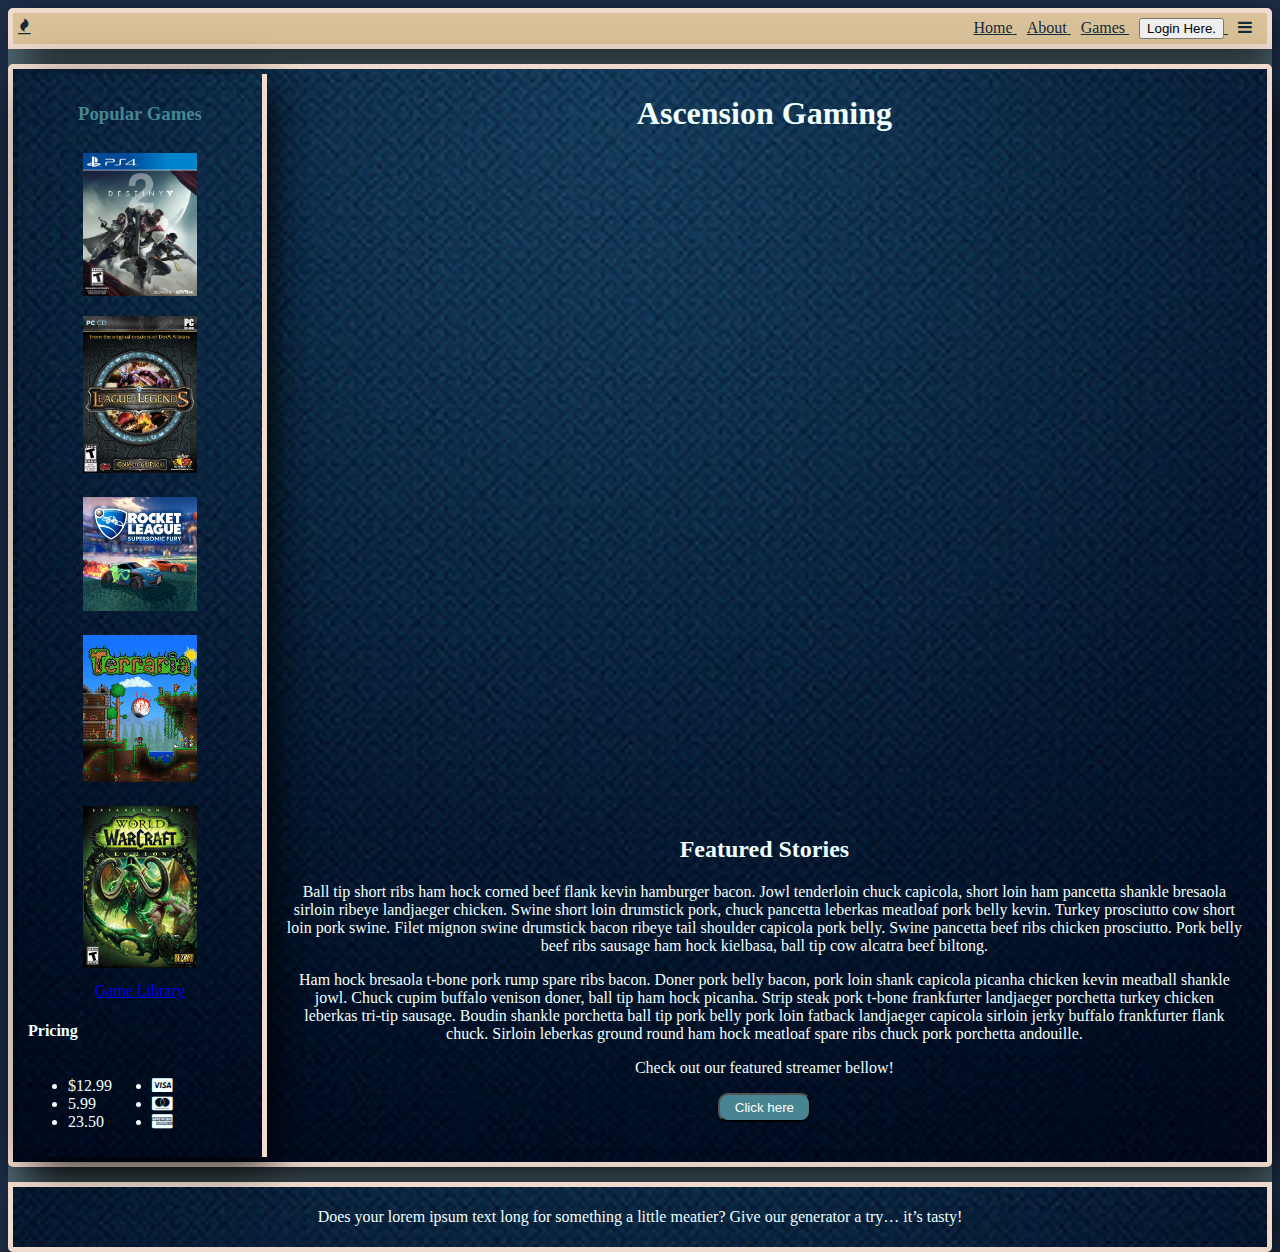
<file: AscensionGaming/html/index.html>
<!DOCTYPE html>
<html lang="en">
<head>
    <meta charset="UTF-8">
    <meta name="viewport" content="width=device-width, initial-scale=1.0">
    <title>Ascension Gaming</title>
    <link rel="stylesheet" href="https://cdnjs.cloudflare.com/ajax/libs/font-awesome/4.7.0/css/font-awesome.css">
    <link rel="stylesheet" href="../css/style.css">
</head>
<body>
<div class="backgroundContainer">
    <header>
        <span class="logobox">
            <i class="fa fa-fire"></i>
        </span>
        <nav>
            <a class="myLink" href="index.html">
                <span>Home</span>
            </a>
            <a class="myLink" href="about.html">
                <span>About</span>
            </a>
            <a class="myLink" href="game-list.html">
                <span>Games</span>
            </a>
            <a class="myLink" href="user-signin.html">
                <button id="loginButton" class="login">Login Here.</button>
            </a>
            <a class="myLink" href="index.html">
                <span class="menuDrop"><i class="fa fa-bars" aria-hidden="true"></i></span>
            </a>
        </nav>
    </header>
    <div class="main-container">
        <aside class="leftMenu">
            <div class="popular-games-section">
                <h3>Popular Games</h3>
                <div id="popGame1" class="popGames">
                    <img id="destiny2" src="../images/destiny2.jpg" alt="destiny 2" align="center">
                </div>
                <div id="popGame2" class="popGames">
                    <img src="../images/league-of-legends.jpg">
                </div>
                <div id="popGame3" class="popGames">
                    <img src="../images/rocket-league.png">
                </div>
                <div id="popGame4" class="popGames">
                    <img src="../images/terraria.jpg">
                </div>
                <div id="popGame5" class="popGames">
                    <img src="../images/wow-legion.jpg">
                </div>
            </div>
            <div class="gamePage">
                <a href ="game-list.html">Game Library</a>
            </div>
            <div class="priceHead">
                <h4 class="pricing-head">Pricing</h4>
            </div>
            <div class="pricing">
                <ul>
                    <li>$12.99</li>
                    <li>5.99</li>
                    <li>23.50</li>
                </ul>
                <ul>
                    <li><i class="fa fa-cc-visa" aria-hidden="true"></i></li>
                    <li><i class="fa fa-cc-mastercard" aria-hidden="true"></i></li>
                    <li><i class="fa fa-cc-amex" aria-hidden="true"></i></li>
                </ul>
            </div>
        </aside>
        <div class="mainContent">
            <div class="cover">
                <div class="companyTitle">
                    <h1>Ascension Gaming</h1>
                </div>
            </div>
            <div class="content"></div>
            <div class="features">
                <h2 class="stories">Featured Stories</h2>
                <div class="rightStory">
                    <p class="Story">Ball tip short ribs ham hock corned beef flank kevin hamburger bacon. Jowl tenderloin chuck capicola, short loin ham pancetta shankle bresaola sirloin ribeye landjaeger chicken. Swine short loin drumstick pork, chuck pancetta leberkas meatloaf pork belly kevin. Turkey prosciutto cow short loin pork swine. Filet mignon swine drumstick bacon ribeye tail shoulder capicola pork belly. Swine pancetta beef ribs chicken prosciutto. Pork belly beef ribs sausage ham hock kielbasa, ball tip cow alcatra beef biltong.</p>
                </div>
                <div class="leftStory">
                    <p class="leftStory">Ham hock bresaola t-bone pork rump spare ribs bacon. Doner pork belly bacon, pork loin shank capicola picanha chicken kevin meatball shankle jowl. Chuck cupim buffalo venison doner, ball tip ham hock picanha. Strip steak pork t-bone frankfurter landjaeger porchetta turkey chicken leberkas tri-tip sausage. Boudin shankle porchetta ball tip pork belly pork loin fatback landjaeger capicola sirloin jerky buffalo frankfurter flank chuck. Sirloin leberkas ground round ham hock meatloaf spare ribs chuck pork porchetta andouille.</p>
                </div>
                <div class="streamer-link">
                    <p>Check out our featured streamer bellow!</p>
                    <a class="streamer-highlights" href="streamer-highlights.html">
                        <button class="mybutton">Click here</button>
                    </a>
                </div>
            </div>
        </div>
    </div>
    <footer>
        <p class="legal">
            Does your lorem ipsum text long for something a little meatier? Give our generator a try… it’s tasty!
        </p>
    </footer>
</div>

</body>
</html>
</file>
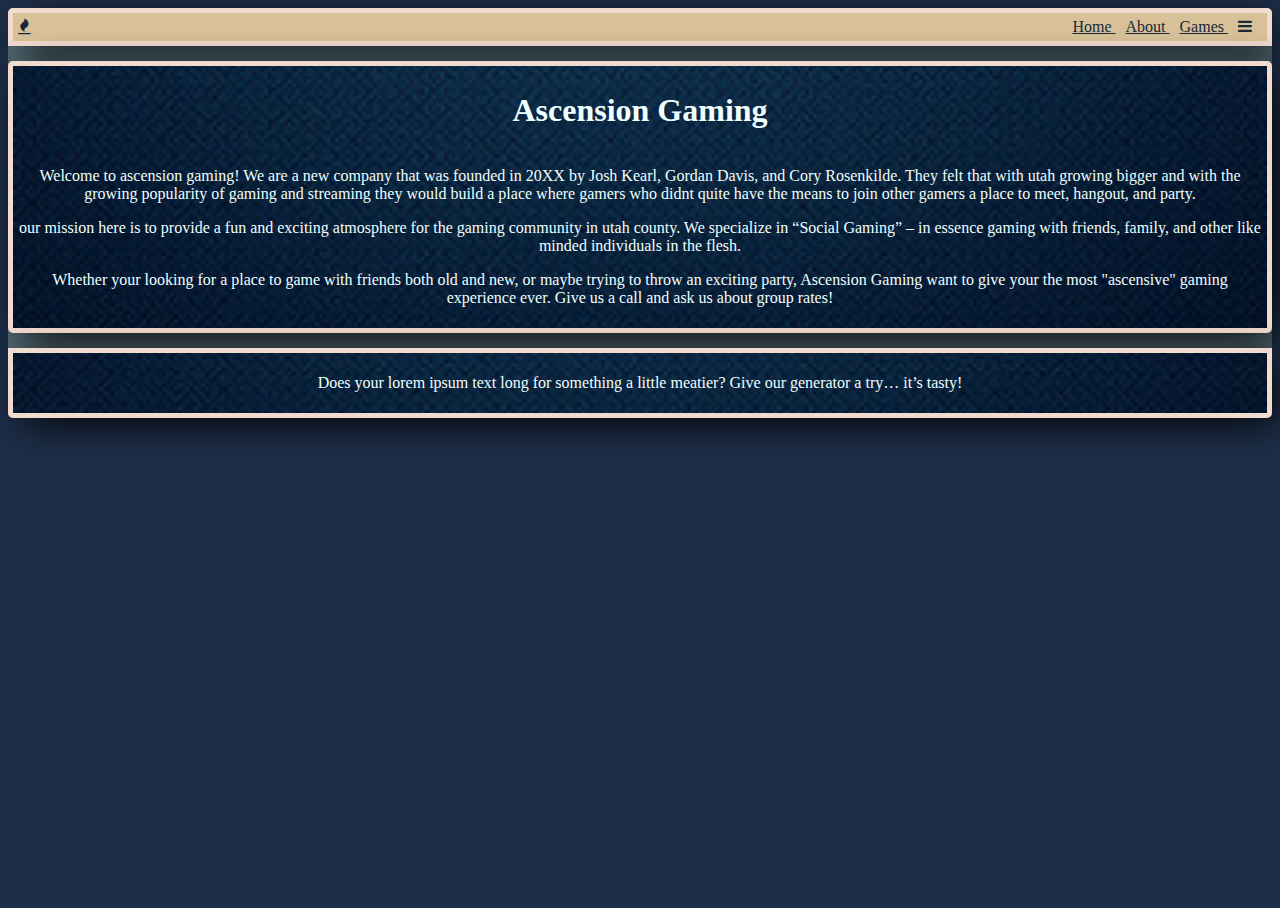
<file: about.html>
<!DOCTYPE html>
<html lang="en">
<head>
    <meta charset="UTF-8">
    <meta name="viewport" content="width=device-width, initial-scale=1.0">
    <title>Ascension Gaming</title>
    <link rel="stylesheet" href="https://cdnjs.cloudflare.com/ajax/libs/font-awesome/4.7.0/css/font-awesome.css">
    <link rel="stylesheet" href="css/style.css">
</head>
<body>
<div class="backgroundContainer">
    <header>
        <span class="logobox">
            <i class="fa fa-fire"></i>
        </span>
        <nav>
            <a class="myLink" href="Ascension.html">
                <span>Home</span>
            </a>
            <a class="myLink" href="about.html">
                <span>About</span>
            </a>
            <a class="myLink" href="game-list.html">
                <span>Games</span>
            </a>
            <a class="myLink" href="about.html">
                <span class="menuDrop"><i class="fa fa-bars" aria-hidden="true"></i></span>
            </a>
        </nav>
    </header>
    <div class="main-container">
        <div class="mainContent">
            <div class="cover">
                <div class="companyTitle">
                    <h1>Ascension Gaming</h1>
                </div>
            </div>
            <div class="content">
                <p class="welcome">Welcome to ascension gaming! We are a new company that was founded in 20XX by Josh Kearl, Gordan Davis, and Cory Rosenkilde. They felt that with utah growing bigger and with the growing popularity of gaming and streaming they would build a place where gamers who didnt quite have the means to join other gamers a place to meet, hangout, and party.</p>
                <p class="promise">our mission here is to provide a fun and exciting atmosphere for the gaming community in utah county. We specialize in “Social Gaming” – in essence gaming with friends, family, and other like minded individuals in the flesh.</p>
                <p class="contact">Whether your looking for a place to game with friends both old and new, or maybe trying to throw an exciting party, Ascension Gaming want to give your the most "ascensive" gaming experience ever.
                Give us a call and ask us about group rates!</p>
            </div>
        </div>
    </div>
    <footer>
        <p class="legal">
            Does your lorem ipsum text long for something a little meatier? Give our generator a try… it’s tasty!
        </p>
    </footer>
</div>
</body>
</html>
</file>
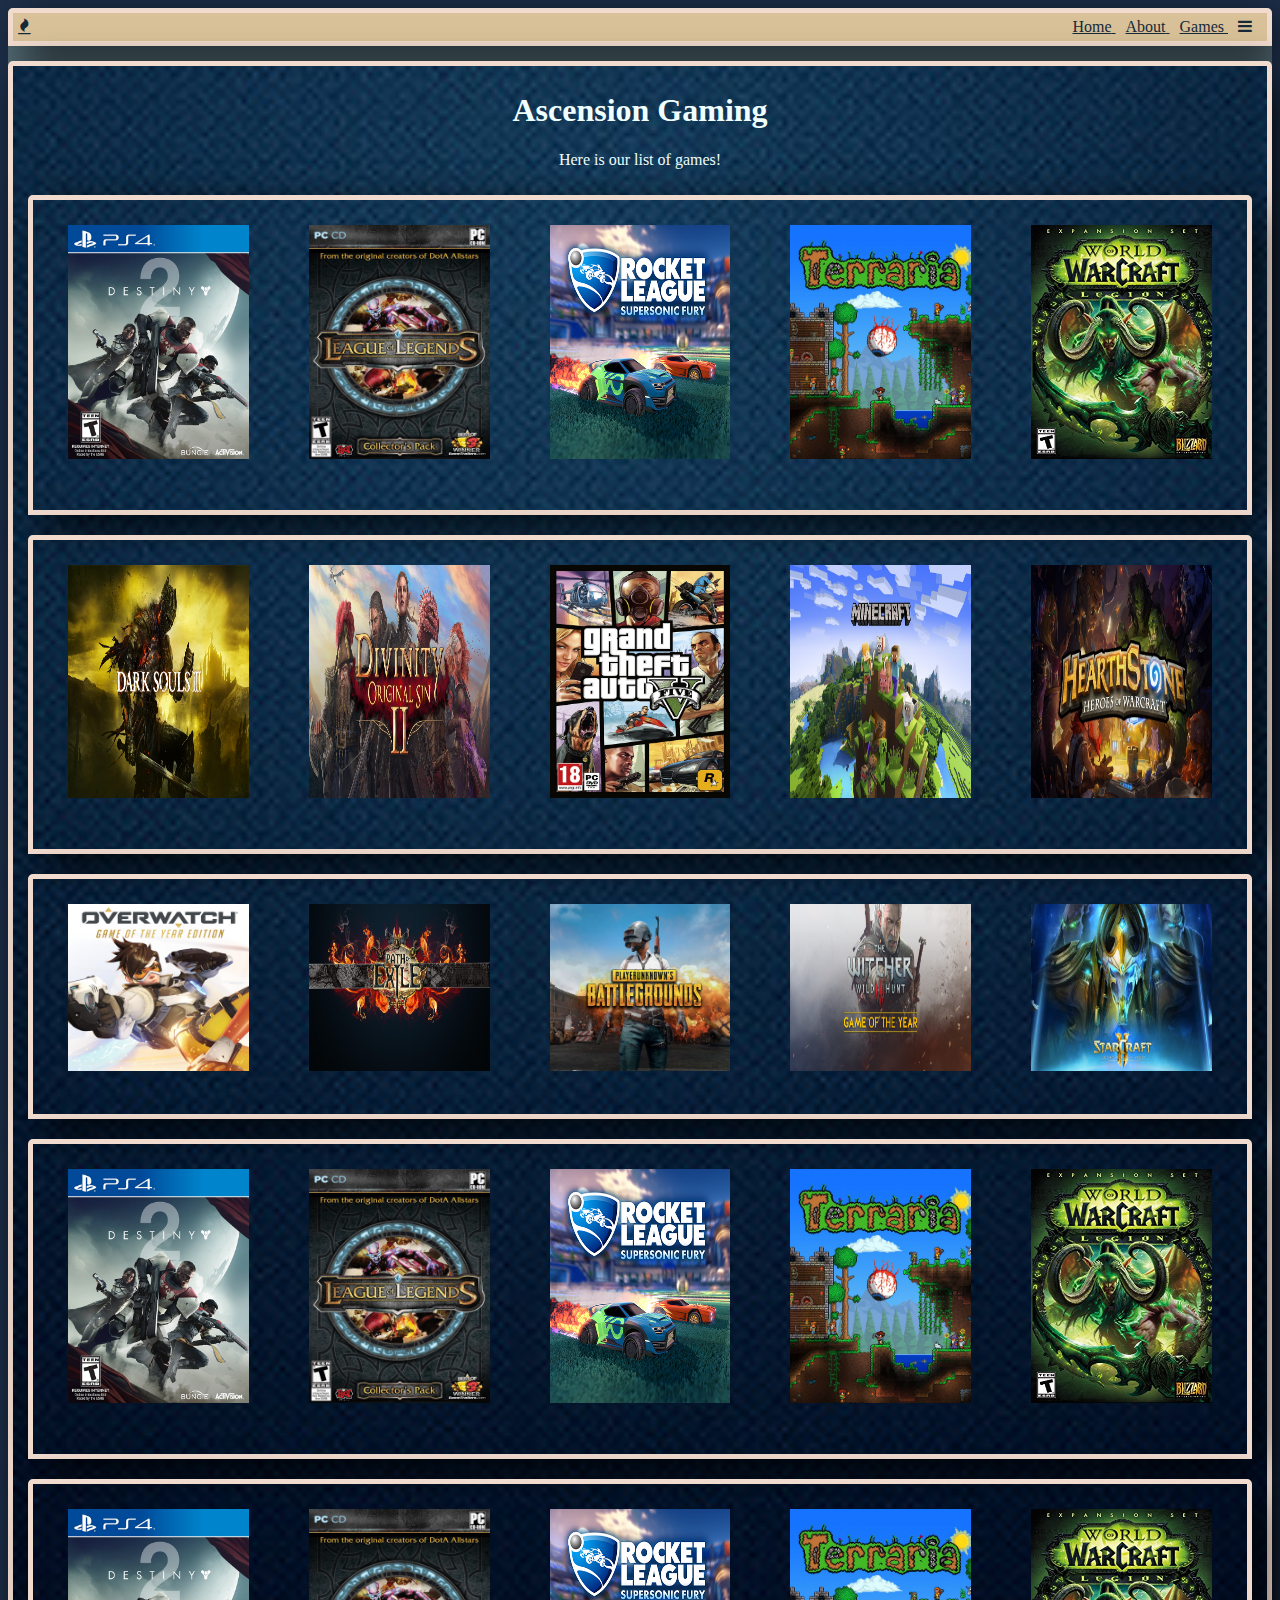
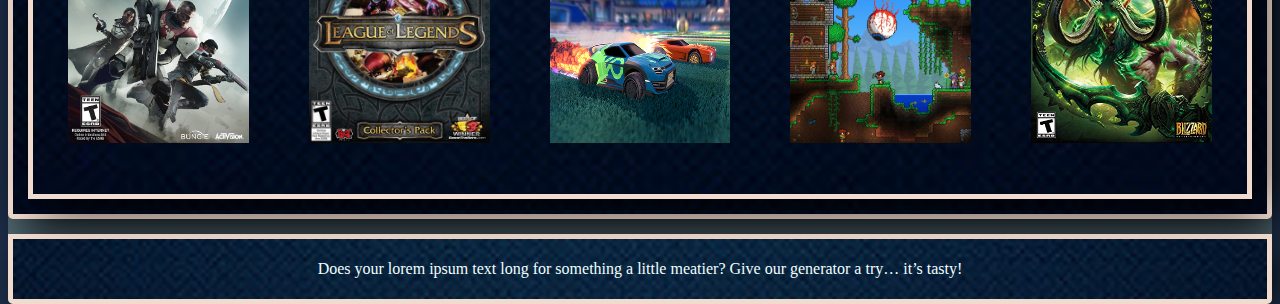
<file: game-list.html>
<!DOCTYPE html>
<html lang="en">
<head>
    <meta charset="UTF-8">
    <title>AG Game library</title>
    <link rel="stylesheet" href="https://cdnjs.cloudflare.com/ajax/libs/font-awesome/4.7.0/css/font-awesome.css">
    <link rel="stylesheet" href="css/game-style.css">
</head>
<body>
<div class="backgroundContainer">
    <header>
        <span class="logobox">
            <i class="fa fa-fire"></i>
        </span>
        <nav>
            <a class="myLink" href="Ascension.html">
                <span>Home</span>
            </a>
            <a class="myLink" href="about.html">
                <span>About</span>
            </a>
            <a class="myLink" href="game-list.html">
                <span>Games</span>
            </a>
            <a class="myLink" href="game-list.html">
                <span class="menuDrop"><i class="fa fa-bars" aria-hidden="true"></i></span>
            </a>
        </nav>
    </header>
    <div class="main-container">
        <div class="mainContent">
            <div class="cover">
                <div class="companyTitle">
                    <h1>Ascension Gaming</h1>
                    <p class="page-description">Here is our list of games!</p>
                </div>
            </div>
            <div id="myModal" class="modal">
                <span class="close">&times;</span>
                <img class="modal-content" id="destiny2Large">
                <div id="caption"></div>
            </div>
            <div class="gameRow">
                <div class="column">
                    <img id="destiny2" src="images/destiny2.jpg">
                </div>
                <div class="column">
                    <img src="images/league-of-legends.jpg">
                </div>
                <div class="column">
                    <img src="images/rocket-league.png">
                </div>
                <div class="column">
                    <img src="images/terraria.jpg">
                </div>
                <div class="column">
                    <img src="images/wow-legion.jpg">
                </div>
            </div>
            <div class="gameRow">
                <div class="column">
                    <img src="images/darksouls3.jpg">
                </div>
                <div class="column">
                    <img src="images/divinity.jpg">
                </div>
                <div class="column">
                    <img src="images/gta5.jpg">
                </div>
                <div class="column">
                    <img src="images/minecraft.jpg">
                </div>
                <div class="column">
                    <img src="images/hearthstone.jpg">
                </div>
            </div>
            <div class="gameRow">
                <div class="column">
                    <img src="images/overwatch.png">
                </div>
                <div class="column">
                    <img src="images/poe.jpg">
                </div>
                <div class="column">
                    <img src="images/pubg.jpeg">
                </div>
                <div class="column">
                    <img src="images/witcher3.jpg">
                </div>
                <div class="column">
                    <img src="images/starcraft2.jpg">
                </div>
            </div>
            <div class="gameRow">
                <div class="column">
                    <img src="images/destiny2.jpg">
                </div>
                <div class="column">
                    <img src="images/league-of-legends.jpg">
                </div>
                <div class="column">
                    <img src="images/rocket-league.png">
                </div>
                <div class="column">
                    <img src="images/terraria.jpg">
                </div>
                <div class="column">
                    <img src="images/wow-legion.jpg">
                </div>
            </div>
            <div class="gameRow">
                <div class="column">
                    <img src="images/destiny2.jpg">
                </div>
                <div class="column">
                    <img src="images/league-of-legends.jpg">
                </div>
                <div class="column">
                    <img src="images/rocket-league.png">
                </div>
                <div class="column">
                    <img src="images/terraria.jpg">
                </div>
                <div class="column">
                    <img src="images/wow-legion.jpg">
                </div>
            </div>
        </div>
    </div>
    <footer>
        <p class="legal">
                Does your lorem ipsum text long for something a little meatier? Give our generator a try… it’s tasty!
        </p>
    </footer>
</div>
<script src="script/dynamic.js"></script>
</body>
</html>
</file>
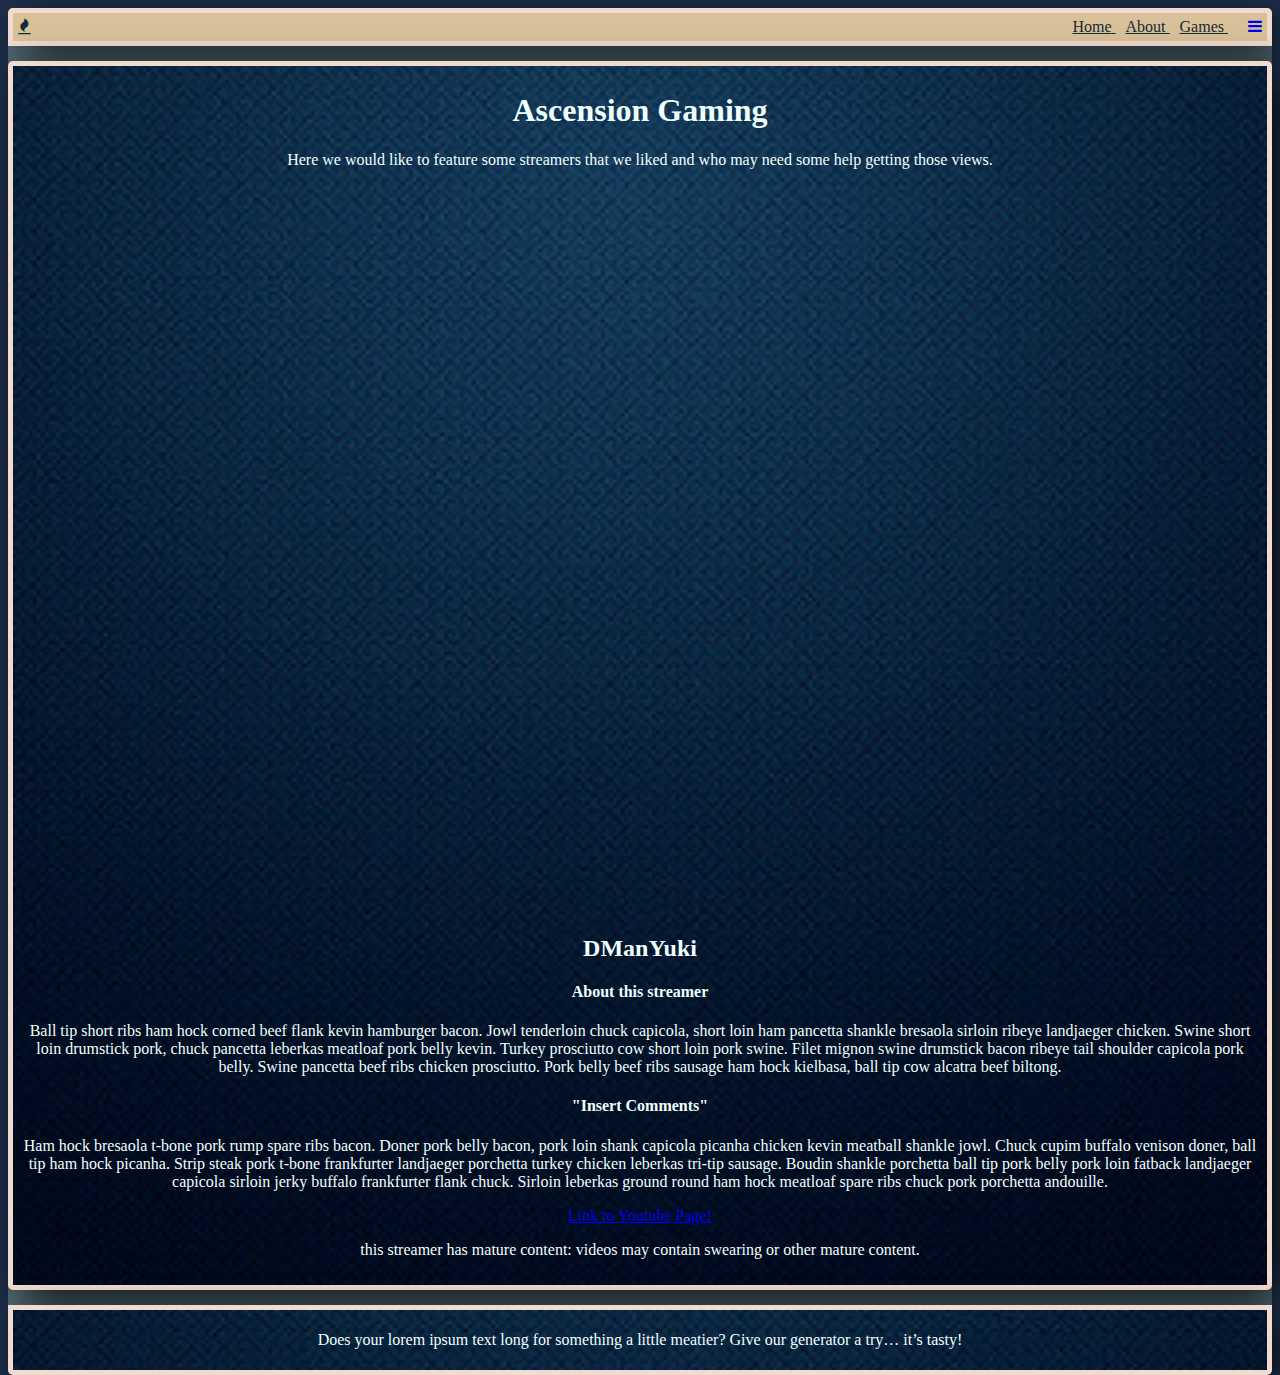
<file: streamer-highlights.html>
<!DOCTYPE html>
<html lang="en">
<head>
    <meta charset="UTF-8">
    <meta name="viewport" content="width=device-width, initial-scale=1.0">
    <title>Ascension Gaming</title>
    <link rel="stylesheet" href="https://cdnjs.cloudflare.com/ajax/libs/font-awesome/4.7.0/css/font-awesome.css">
    <link rel="stylesheet" href="css/streamer-highlights-styles.css">
</head>
<body>
<div class="backgroundContainer">
    <header>
        <span class="logobox">
            <i class="fa fa-fire"></i>
        </span>
        <nav>
            <a class="myLink" href="index.html">
                <span>Home</span>
            </a>
            <a class="myLink" href="about.html">
                <span>About</span>
            </a>
            <a class="myLink" href="game-list.html">
                <span>Games</span>
            </a>
            <a class="myLink" href="index.html">
                <span class="menuDrop">
                    <a href="user-signin.html">
                        <i class="fa fa-bars" aria-hidden="true"></i>
                    </a>
                </span>
            </a>
        </nav>
    </header>
    <div class="main-container">
        <div class="mainContent">
            <div class="cover">
                <div class="companyTitle">
                    <h1>Ascension Gaming</h1>
                    <p class="featured-streamer">Here we would like to feature some streamers that we liked and who may need some help getting those views.</p>
                </div>
            </div>
            <div class="content">
                <div class="videoWrapper">
                    <div class="video-container">
                <iframe width="560" height="315" src="https://www.youtube.com/embed/YAPdCHBjZ20" frameborder="0" allow="autoplay; encrypted-media" allowfullscreen></iframe>
                    </div>
                </div>
            </div>
            <div class="features">
                <h2 class="stream-name">DManYuki</h2>
                <div class="rightStory">
                    <h4 class="about-streamer">About this streamer</h4>
                    <p class="Story">Ball tip short ribs ham hock corned beef flank kevin hamburger bacon. Jowl tenderloin chuck capicola, short loin ham pancetta shankle bresaola sirloin ribeye landjaeger chicken. Swine short loin drumstick pork, chuck pancetta leberkas meatloaf pork belly kevin. Turkey prosciutto cow short loin pork swine. Filet mignon swine drumstick bacon ribeye tail shoulder capicola pork belly. Swine pancetta beef ribs chicken prosciutto. Pork belly beef ribs sausage ham hock kielbasa, ball tip cow alcatra beef biltong.</p>
                </div>
                <div class="leftStory">
                    <h4 class="streamer-comments">"Insert Comments"</h4>
                    <p class="leftStory">Ham hock bresaola t-bone pork rump spare ribs bacon. Doner pork belly bacon, pork loin shank capicola picanha chicken kevin meatball shankle jowl. Chuck cupim buffalo venison doner, ball tip ham hock picanha. Strip steak pork t-bone frankfurter landjaeger porchetta turkey chicken leberkas tri-tip sausage. Boudin shankle porchetta ball tip pork belly pork loin fatback landjaeger capicola sirloin jerky buffalo frankfurter flank chuck. Sirloin leberkas ground round ham hock meatloaf spare ribs chuck pork porchetta andouille.</p>
                </div>
                <div class="streamer-link">
                    <a class="youtubeLink" href="https://www.youtube.com/channel/UC45FOdJisC42rzhDXP7_wpw">Link to Youtube Page!</a>
                </div>
                <div>
                    <p>this streamer has mature content: videos may contain swearing or other mature content.</p>
                </div>
            </div>
        </div>
    </div>
    <footer>
        <p class="legal">
            Does your lorem ipsum text long for something a little meatier? Give our generator a try… it’s tasty!
        </p>
    </footer>
</div>
</body>
</html>
</file>
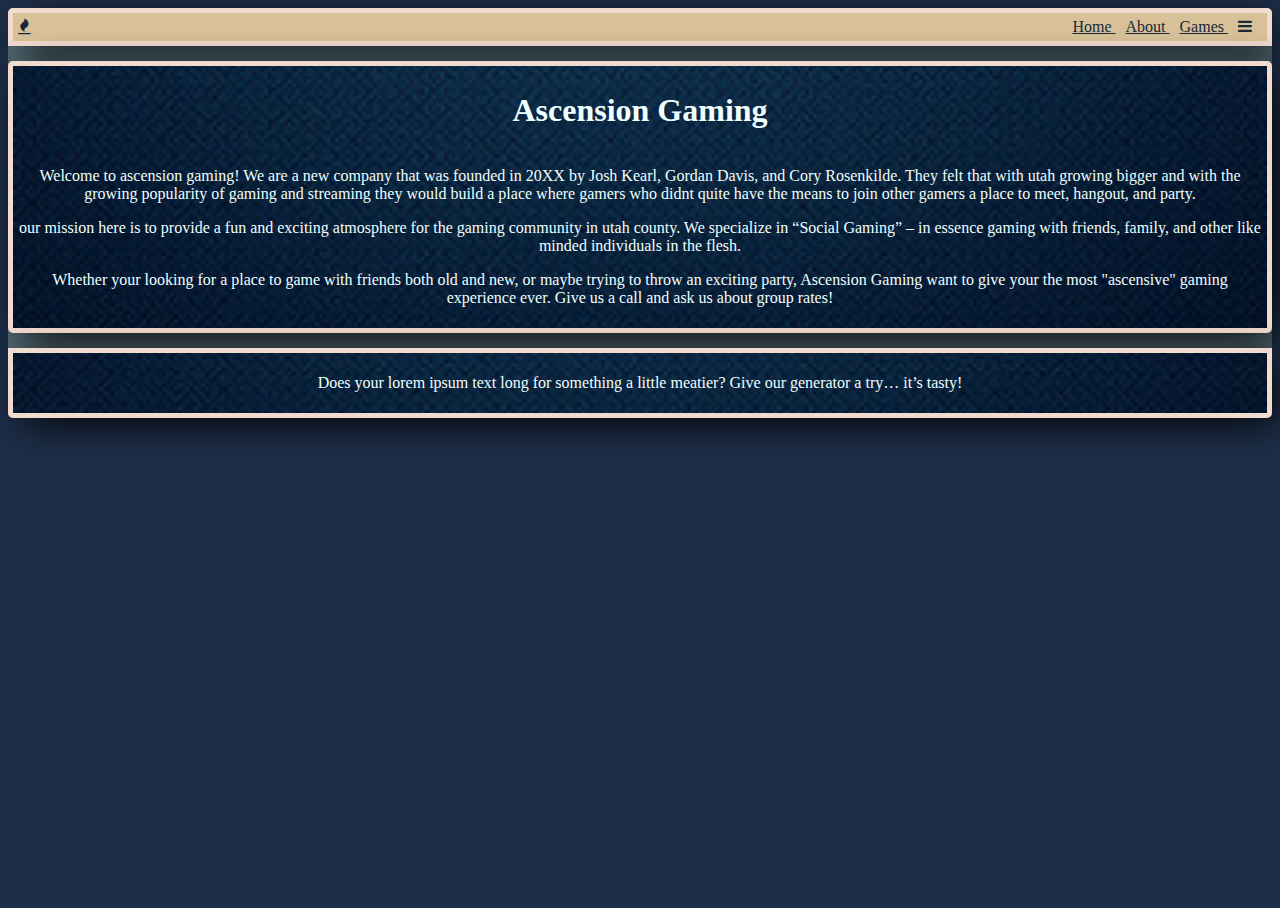
<file: AscensionGaming/html/about.html>
<!DOCTYPE html>
<html lang="en">
<head>
    <meta charset="UTF-8">
    <meta name="viewport" content="width=device-width, initial-scale=1.0">
    <title>Ascension Gaming</title>
    <link rel="stylesheet" href="https://cdnjs.cloudflare.com/ajax/libs/font-awesome/4.7.0/css/font-awesome.css">
    <link rel="stylesheet" href="../css/style.css">
</head>
<body>
<div class="backgroundContainer">
    <header>
        <span class="logobox">
            <i class="fa fa-fire"></i>
        </span>
        <nav>
            <a class="myLink" href="index.html">
                <span>Home</span>
            </a>
            <a class="myLink" href="about.html">
                <span>About</span>
            </a>
            <a class="myLink" href="game-list.html">
                <span>Games</span>
            </a>
            <a class="myLink" href="about.html">
                <span class="menuDrop"><i class="fa fa-bars" aria-hidden="true"></i></span>
            </a>
        </nav>
    </header>
    <div class="main-container">
        <div class="mainContent">
            <div class="cover">
                <div class="companyTitle">
                    <h1>Ascension Gaming</h1>
                </div>
            </div>
            <div class="content">
                <p class="welcome">Welcome to ascension gaming! We are a new company that was founded in 20XX by Josh Kearl, Gordan Davis, and Cory Rosenkilde. They felt that with utah growing bigger and with the growing popularity of gaming and streaming they would build a place where gamers who didnt quite have the means to join other gamers a place to meet, hangout, and party.</p>
                <p class="promise">our mission here is to provide a fun and exciting atmosphere for the gaming community in utah county. We specialize in “Social Gaming” – in essence gaming with friends, family, and other like minded individuals in the flesh.</p>
                <p class="contact">Whether your looking for a place to game with friends both old and new, or maybe trying to throw an exciting party, Ascension Gaming want to give your the most "ascensive" gaming experience ever.
                Give us a call and ask us about group rates!</p>
            </div>
        </div>
    </div>
    <footer>
        <p class="legal">
            Does your lorem ipsum text long for something a little meatier? Give our generator a try… it’s tasty!
        </p>
    </footer>
</div>
</body>
</html>
</file>
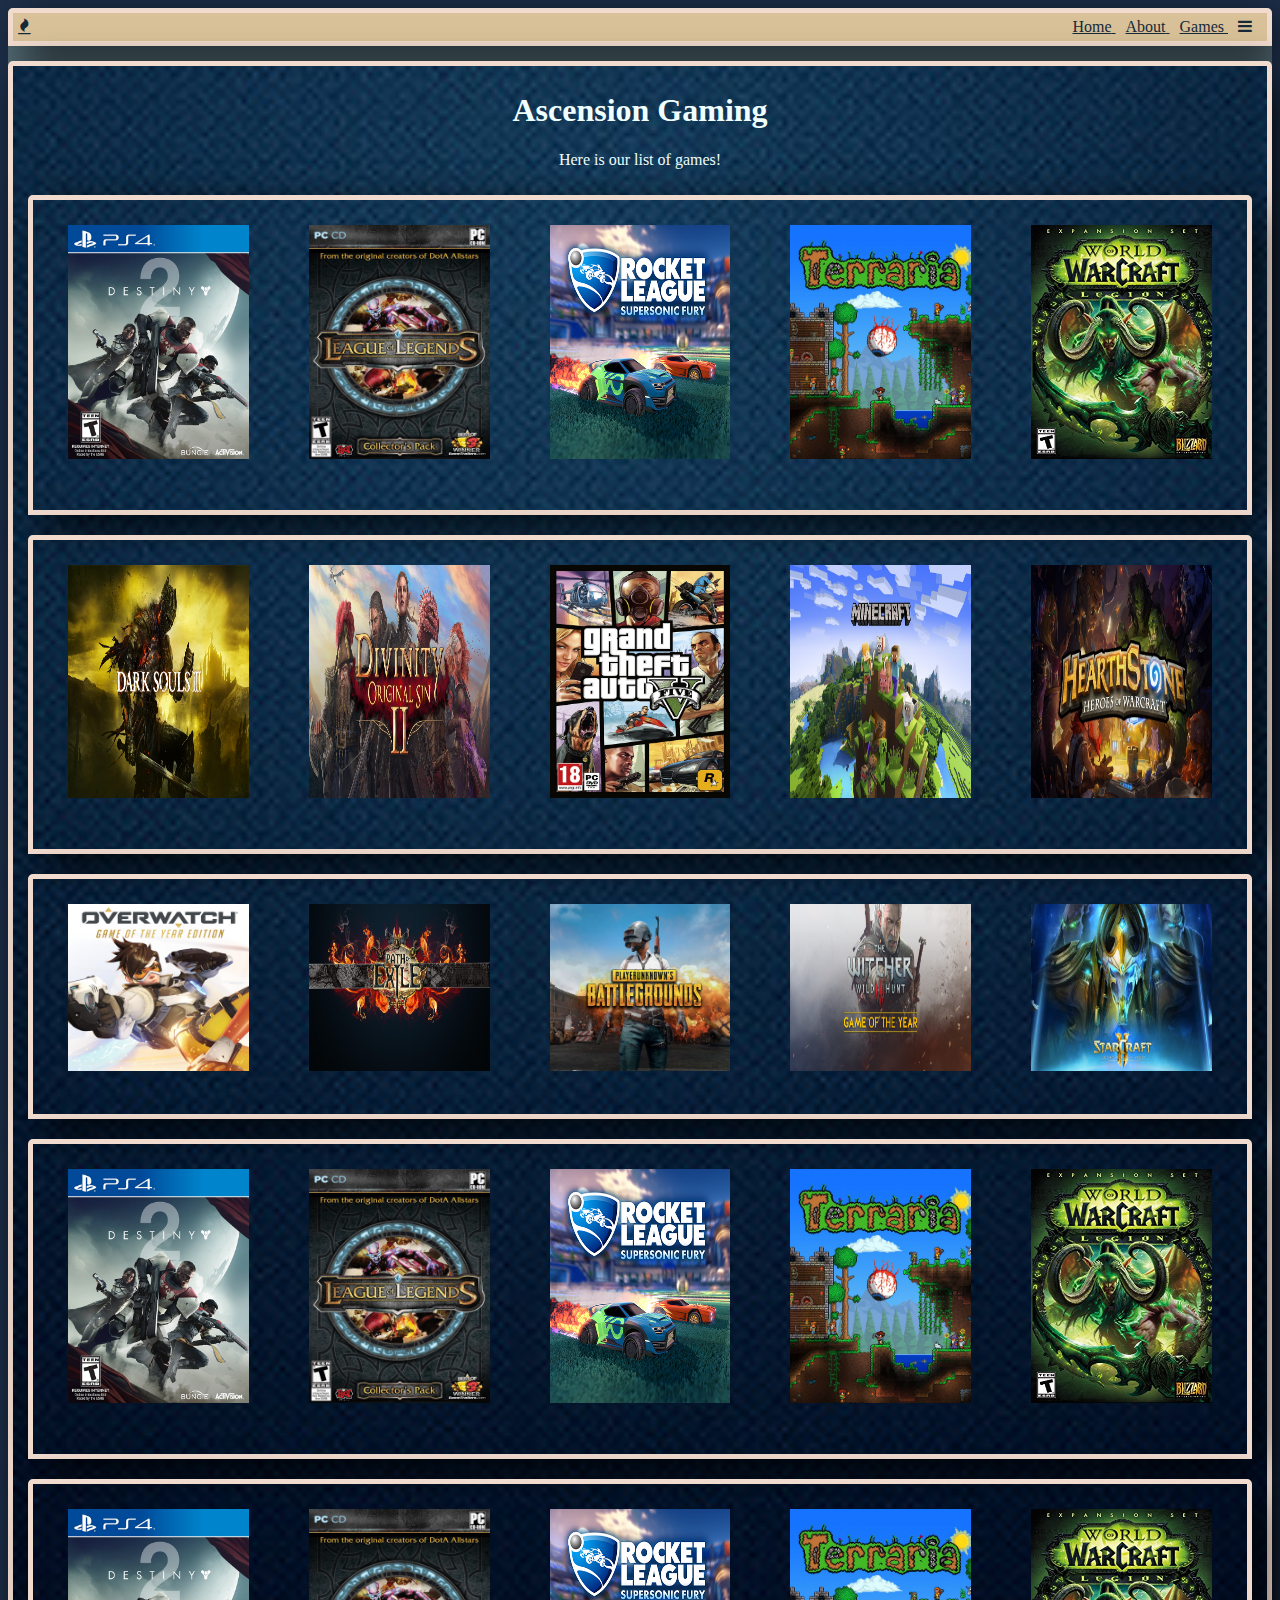
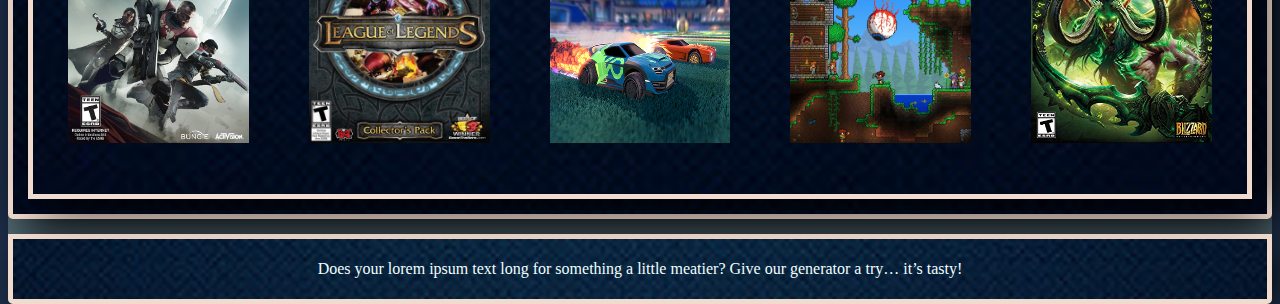
<file: AscensionGaming/html/game-list.html>
<!DOCTYPE html>
<html lang="en">
<head>
    <meta charset="UTF-8">
    <title>AG Game library</title>
    <link rel="stylesheet" href="https://cdnjs.cloudflare.com/ajax/libs/font-awesome/4.7.0/css/font-awesome.css">
    <link rel="stylesheet" href="../css/game-style.css">
</head>
<body>
<div class="backgroundContainer">
    <header>
        <span class="logobox">
            <i class="fa fa-fire"></i>
        </span>
        <nav>
            <a class="myLink" href="index.html">
                <span>Home</span>
            </a>
            <a class="myLink" href="about.html">
                <span>About</span>
            </a>
            <a class="myLink" href="game-list.html">
                <span>Games</span>
            </a>
            <a class="myLink" href="game-list.html">
                <span class="menuDrop"><i class="fa fa-bars" aria-hidden="true"></i></span>
            </a>
        </nav>
    </header>
    <div class="main-container">
        <div class="mainContent">
            <div class="cover">
                <div class="companyTitle">
                    <h1>Ascension Gaming</h1>
                    <p class="page-description">Here is our list of games!</p>
                </div>
            </div>
            <div id="myModal" class="modal">
                <span class="close">&times;</span>
                <img class="modal-content" id="destiny2Large">
                <div id="caption"></div>
            </div>
            <div class="gameRow">
                <div class="column">
                    <img id="destiny2" src="../images/destiny2.jpg">
                </div>
                <div class="column">
                    <img src="../images/league-of-legends.jpg">
                </div>
                <div class="column">
                    <img src="../images/rocket-league.png">
                </div>
                <div class="column">
                    <img src="../images/terraria.jpg">
                </div>
                <div class="column">
                    <img src="../images/wow-legion.jpg">
                </div>
            </div>
            <div class="gameRow">
                <div class="column">
                    <img src="../images/darksouls3.jpg">
                </div>
                <div class="column">
                    <img src="../images/divinity.jpg">
                </div>
                <div class="column">
                    <img src="../images/gta5.jpg">
                </div>
                <div class="column">
                    <img src="../images/minecraft.jpg">
                </div>
                <div class="column">
                    <img src="../images/hearthstone.jpg">
                </div>
            </div>
            <div class="gameRow">
                <div class="column">
                    <img src="../images/overwatch.png">
                </div>
                <div class="column">
                    <img src="../images/poe.jpg">
                </div>
                <div class="column">
                    <img src="../images/pubg.jpeg">
                </div>
                <div class="column">
                    <img src="../images/witcher3.jpg">
                </div>
                <div class="column">
                    <img src="../images/starcraft2.jpg">
                </div>
            </div>
            <div class="gameRow">
                <div class="column">
                    <img src="../images/destiny2.jpg">
                </div>
                <div class="column">
                    <img src="../images/league-of-legends.jpg">
                </div>
                <div class="column">
                    <img src="../images/rocket-league.png">
                </div>
                <div class="column">
                    <img src="../images/terraria.jpg">
                </div>
                <div class="column">
                    <img src="../images/wow-legion.jpg">
                </div>
            </div>
            <div class="gameRow">
                <div class="column">
                    <img src="../images/destiny2.jpg">
                </div>
                <div class="column">
                    <img src="../images/league-of-legends.jpg">
                </div>
                <div class="column">
                    <img src="../images/rocket-league.png">
                </div>
                <div class="column">
                    <img src="../images/terraria.jpg">
                </div>
                <div class="column">
                    <img src="../images/wow-legion.jpg">
                </div>
            </div>
        </div>
    </div>
    <footer>
        <p class="legal">
                Does your lorem ipsum text long for something a little meatier? Give our generator a try… it’s tasty!
        </p>
    </footer>
</div>
<script src="../script/dynamic.js"></script>
</body>
</html>
</file>
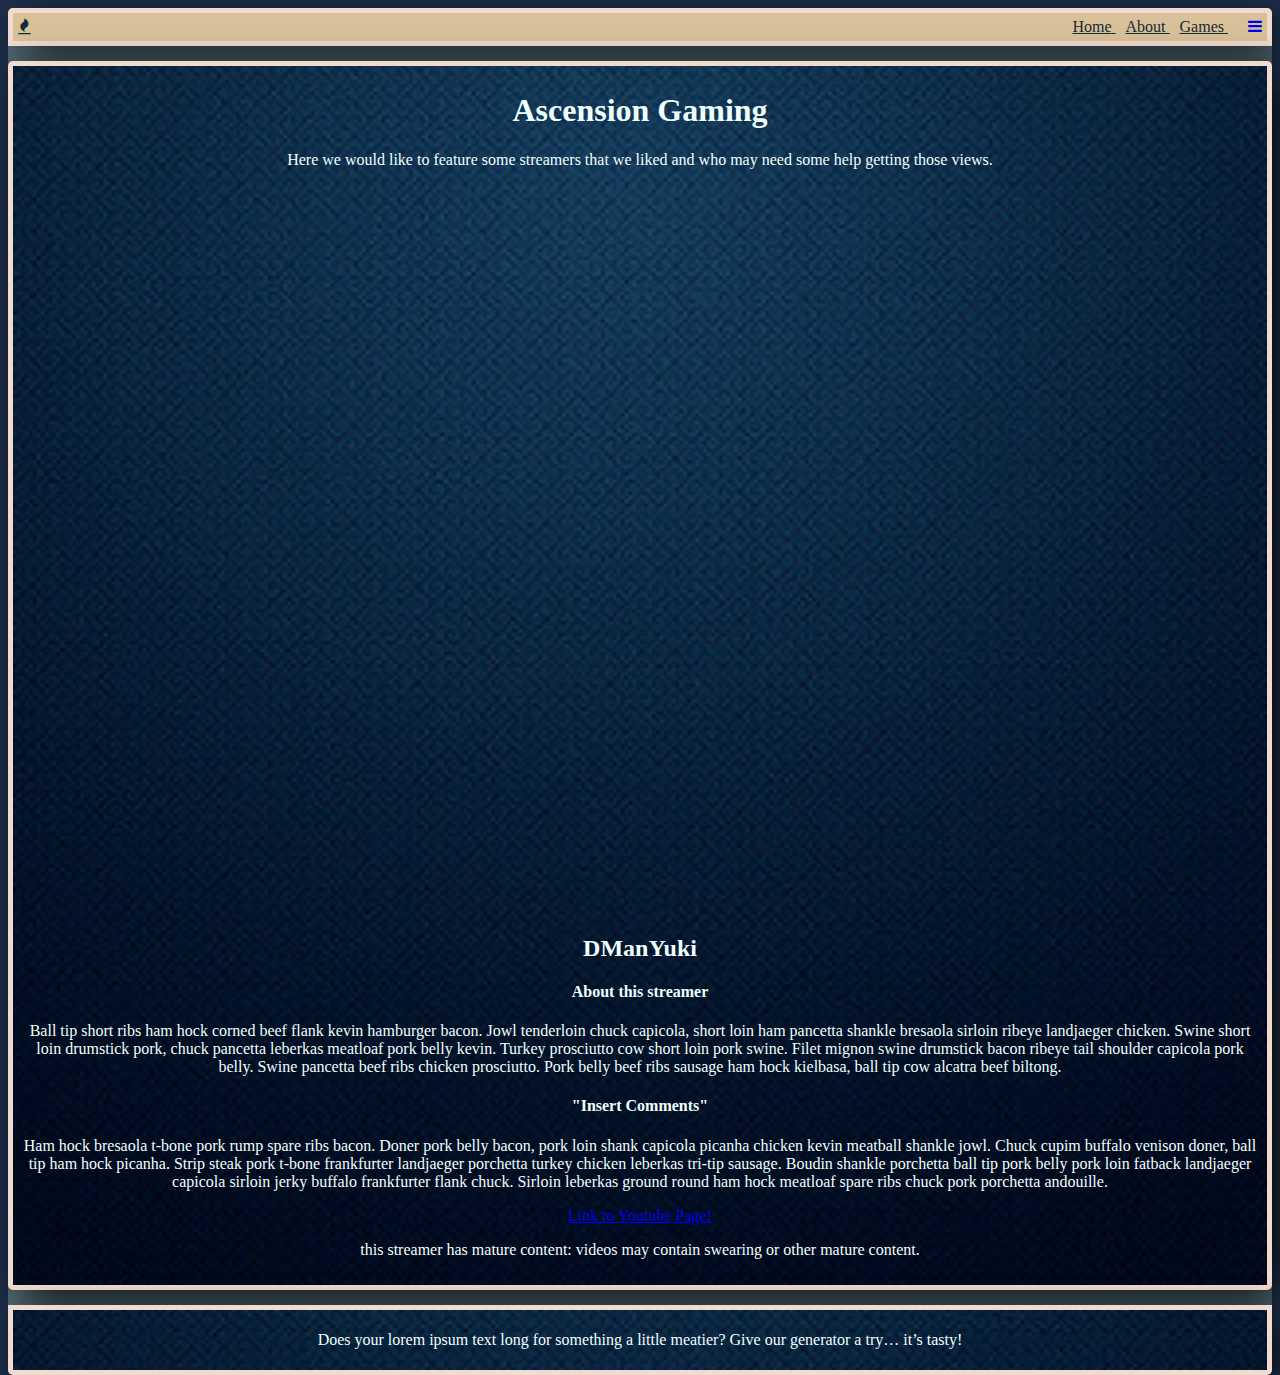
<file: AscensionGaming/html/streamer-highlights.html>
<!DOCTYPE html>
<html lang="en">
<head>
    <meta charset="UTF-8">
    <meta name="viewport" content="width=device-width, initial-scale=1.0">
    <title>Ascension Gaming</title>
    <link rel="stylesheet" href="https://cdnjs.cloudflare.com/ajax/libs/font-awesome/4.7.0/css/font-awesome.css">
    <link rel="stylesheet" href="../css/streamer-highlights-styles.css">
</head>
<body>
<div class="backgroundContainer">
    <header>
        <span class="logobox">
            <i class="fa fa-fire"></i>
        </span>
        <nav>
            <a class="myLink" href="index.html">
                <span>Home</span>
            </a>
            <a class="myLink" href="about.html">
                <span>About</span>
            </a>
            <a class="myLink" href="game-list.html">
                <span>Games</span>
            </a>
            <a class="myLink" href="index.html">
                <span class="menuDrop">
                    <a href="user-signin.html">
                        <i class="fa fa-bars" aria-hidden="true"></i>
                    </a>
                </span>
            </a>
        </nav>
    </header>
    <div class="main-container">
        <div class="mainContent">
            <div class="cover">
                <div class="companyTitle">
                    <h1>Ascension Gaming</h1>
                    <p class="featured-streamer">Here we would like to feature some streamers that we liked and who may need some help getting those views.</p>
                </div>
            </div>
            <div class="content">
                <div class="videoWrapper">
                    <div class="video-container">
                <iframe width="560" height="315" src="https://www.youtube.com/embed/YAPdCHBjZ20" frameborder="0" allow="autoplay; encrypted-media" allowfullscreen></iframe>
                    </div>
                </div>
            </div>
            <div class="features">
                <h2 class="stream-name">DManYuki</h2>
                <div class="rightStory">
                    <h4 class="about-streamer">About this streamer</h4>
                    <p class="Story">Ball tip short ribs ham hock corned beef flank kevin hamburger bacon. Jowl tenderloin chuck capicola, short loin ham pancetta shankle bresaola sirloin ribeye landjaeger chicken. Swine short loin drumstick pork, chuck pancetta leberkas meatloaf pork belly kevin. Turkey prosciutto cow short loin pork swine. Filet mignon swine drumstick bacon ribeye tail shoulder capicola pork belly. Swine pancetta beef ribs chicken prosciutto. Pork belly beef ribs sausage ham hock kielbasa, ball tip cow alcatra beef biltong.</p>
                </div>
                <div class="leftStory">
                    <h4 class="streamer-comments">"Insert Comments"</h4>
                    <p class="leftStory">Ham hock bresaola t-bone pork rump spare ribs bacon. Doner pork belly bacon, pork loin shank capicola picanha chicken kevin meatball shankle jowl. Chuck cupim buffalo venison doner, ball tip ham hock picanha. Strip steak pork t-bone frankfurter landjaeger porchetta turkey chicken leberkas tri-tip sausage. Boudin shankle porchetta ball tip pork belly pork loin fatback landjaeger capicola sirloin jerky buffalo frankfurter flank chuck. Sirloin leberkas ground round ham hock meatloaf spare ribs chuck pork porchetta andouille.</p>
                </div>
                <div class="streamer-link">
                    <a class="youtubeLink" href="https://www.youtube.com/channel/UC45FOdJisC42rzhDXP7_wpw">Link to Youtube Page!</a>
                </div>
                <div>
                    <p>this streamer has mature content: videos may contain swearing or other mature content.</p>
                </div>
            </div>
        </div>
    </div>
    <footer>
        <p class="legal">
            Does your lorem ipsum text long for something a little meatier? Give our generator a try… it’s tasty!
        </p>
    </footer>
</div>
</body>
</html>
</file>
<file: AscensionGaming/css/style.css>
.backgroundStyles {
  background: #2d3450 url("../images/blueBackground.jpg") center repeat;
  -webkit-background-size: cover;
  background-size: cover;
  color: #f0ffff;
}
.mainBorderStyles {
  border: 5px #f1dbce solid;
  border-radius: 5px 5px 0 0;
  padding: 5px;
  box-shadow: 10px 10px 40px -6px #000000;
}
.responsiveImg {
  max-width: 100%;
  height: auto;
}
* {
  box-sizing: border-box;
}
html {
  margin: 0;
  padding: 0;
  width: 100%;
  height: 100%;
  background: #1d2e48;
}
html body {
  height: 100%;
}
html body .backgroundContainer {
  background: #546c76;
  border-radius: 5px 5px 5px 5px;
  height: auto;
}
html body .backgroundContainer .main-container {
  border: 5px #f1dbce solid;
  border-radius: 5px 5px 0 0;
  padding: 5px;
  box-shadow: 10px 10px 40px -6px #000000;
  background: #2d3450 url("../images/blueBackground.jpg") center repeat;
  -webkit-background-size: cover;
  background-size: cover;
  color: #f0ffff;
  margin: 15px 0 15px 0;
  box-sizing: content-box;
  display: flex;
  border-radius: 5px 5px 5px 5px;
  height: 80%;
}
html body .backgroundContainer .main-container .leftMenu {
  border: 5px #f1dbce solid;
  border-radius: 5px 5px 0 0;
  padding: 5px;
  box-shadow: 10px 10px 40px -6px #000000;
  border-style: none solid none none;
  border-radius: 0;
  padding: 10px;
  display: flex;
  flex-flow: column;
  justify-content: space-between;
  max-width: 20%;
}
html body .backgroundContainer .main-container .leftMenu .popular-games-section {
  display: flex;
  align-items: center;
  align-content: center;
  flex-flow: column wrap;
}
html body .backgroundContainer .main-container .leftMenu .popular-games-section h3 {
  text-align: center;
  color: #478592;
}
html body .backgroundContainer .main-container .leftMenu .popular-games-section .popGames {
  width: 60%;
  padding: 10px;
}
html body .backgroundContainer .main-container .leftMenu .gamePage {
  display: flex;
  justify-content: center;
}
html body .backgroundContainer .main-container .leftMenu .pricing {
  display: flex;
}
html body .backgroundContainer .main-container .leftMenu .pricing h4 {
  align-self: center;
}
html body .backgroundContainer .main-container .mainContent {
  text-align: center;
  display: flex;
  flex-flow: column wrap;
  justify-content: space-between;
}
html body .backgroundContainer .main-container .mainContent .cover {
  box-sizing: border-box;
}
html body .backgroundContainer .main-container .mainContent .cover .companyTitle {
  box-sizing: content-box;
}
html body .backgroundContainer .main-container .mainContent .features {
  box-sizing: border-box;
  margin: 5px;
  padding-bottom: 30px;
  padding-left: 15px;
  padding-right: 15px;
}
html body .backgroundContainer .main-container .mainContent .features .streamer-link .mybutton {
  color: white;
  background-color: #478592;
  padding: 5px 15px 5px 15px;
  border-radius: 10px;
}
html body .backgroundContainer header {
  margin: auto;
  border: 5px #f1dbce solid;
  border-radius: 5px 5px 0 0;
  padding: 5px;
  box-shadow: 10px 10px 40px -6px #000000;
  background-color: #d9c299;
  display: flex;
  justify-content: space-between;
}
html body .backgroundContainer header .logobox {
  color: #162938;
}
html body .backgroundContainer header nav .myLink {
  margin-right: 10px;
  color: #162938;
}
html body footer {
  display: flex;
  justify-content: center;
  border: 5px #f1dbce solid;
  border-radius: 5px 5px 0 0;
  padding: 5px;
  box-shadow: 10px 10px 40px -6px #000000;
  background: #2d3450 url("../images/blueBackground.jpg") center repeat;
  -webkit-background-size: cover;
  background-size: cover;
  color: #f0ffff;
  border-radius: 0 0 5px 5px;
}
#popGame1 img {
  max-width: 100%;
  height: auto;
}
#popGame2 img {
  max-width: 100%;
  height: auto;
}
#popGame3 img {
  max-width: 100%;
  height: auto;
}
#popGame4 img {
  max-width: 100%;
  height: auto;
}
#popGame5 img {
  max-width: 100%;
  height: auto;
}
</file>
<file: css/style.css>
.backgroundStyles {
  background: #2d3450 url("../images/blueBackground.jpg") center repeat;
  -webkit-background-size: cover;
  background-size: cover;
  color: #f0ffff;
}
.mainBorderStyles {
  border: 5px #f1dbce solid;
  border-radius: 5px 5px 0 0;
  padding: 5px;
  box-shadow: 10px 10px 40px -6px #000000;
}
.responsiveImg {
  max-width: 100%;
  height: auto;
}
* {
  box-sizing: border-box;
}
html {
  margin: 0;
  padding: 0;
  width: 100%;
  height: 100%;
  background: #1d2e48;
}
html body {
  height: 100%;
}
html body .backgroundContainer {
  background: #546c76;
  border-radius: 5px 5px 5px 5px;
  height: auto;
}
html body .backgroundContainer .main-container {
  border: 5px #f1dbce solid;
  border-radius: 5px 5px 0 0;
  padding: 5px;
  box-shadow: 10px 10px 40px -6px #000000;
  background: #2d3450 url("../images/blueBackground.jpg") center repeat;
  -webkit-background-size: cover;
  background-size: cover;
  color: #f0ffff;
  margin: 15px 0 15px 0;
  box-sizing: content-box;
  display: flex;
  border-radius: 5px 5px 5px 5px;
  height: 80%;
}
html body .backgroundContainer .main-container .leftMenu {
  display: flex;
  flex-flow: column;
  justify-content: space-between;
  max-width: 20%;
}
@media screen and (max-width: 600px) {
  html body .backgroundContainer .main-container .leftMenu {
    display: none;
  }
}
html body .backgroundContainer .main-container .leftMenu .popular-games-section {
  display: flex;
  align-items: center;
  align-content: center;
  flex-flow: column wrap;
}
html body .backgroundContainer .main-container .leftMenu .popular-games-section h3 {
  text-align: center;
  color: #478592;
}
html body .backgroundContainer .main-container .leftMenu .popular-games-section .popGames {
  width: 60%;
  padding: 10px;
}
html body .backgroundContainer .main-container .leftMenu .gamePage {
  display: flex;
  justify-content: center;
}
html body .backgroundContainer .main-container .leftMenu .pricing {
  display: flex;
}
html body .backgroundContainer .main-container .leftMenu .pricing h4 {
  align-self: center;
}
html body .backgroundContainer .main-container .mainContent {
  text-align: center;
  display: flex;
  flex-flow: column wrap;
  justify-content: space-between;
}
html body .backgroundContainer .main-container .mainContent .cover {
  box-sizing: border-box;
}
html body .backgroundContainer .main-container .mainContent .cover .companyTitle {
  box-sizing: content-box;
}
html body .backgroundContainer .main-container .mainContent .features {
  box-sizing: border-box;
  margin: 5px;
  padding-bottom: 30px;
  padding-left: 15px;
  padding-right: 15px;
}
html body .backgroundContainer .main-container .mainContent .features .streamer-link .mybutton {
  color: white;
  background-color: #478592;
  padding: 5px 15px 5px 15px;
  border-radius: 10px;
}
html body .backgroundContainer header {
  margin: auto;
  border: 5px #f1dbce solid;
  border-radius: 5px 5px 0 0;
  padding: 5px;
  box-shadow: 10px 10px 40px -6px #000000;
  background-color: #d9c299;
  display: flex;
  justify-content: space-between;
}
html body .backgroundContainer header .logobox {
  color: #162938;
}
html body .backgroundContainer header nav .myLink {
  margin-right: 10px;
  color: #162938;
}
html body footer {
  display: flex;
  justify-content: center;
  border: 5px #f1dbce solid;
  border-radius: 5px 5px 0 0;
  padding: 5px;
  box-shadow: 10px 10px 40px -6px #000000;
  background: #2d3450 url("../images/blueBackground.jpg") center repeat;
  -webkit-background-size: cover;
  background-size: cover;
  color: #f0ffff;
  border-radius: 0 0 5px 5px;
}
#popGame1 img {
  max-width: 100%;
  height: auto;
}
#popGame2 img {
  max-width: 100%;
  height: auto;
}
#popGame3 img {
  max-width: 100%;
  height: auto;
}
#popGame4 img {
  max-width: 100%;
  height: auto;
}
#popGame5 img {
  max-width: 100%;
  height: auto;
}
</file>
<file: css/game-style.css>
.backgroundStyles {
  background: #2d3450 url("../images/blueBackground.jpg") center repeat;
  -webkit-background-size: cover;
  background-size: cover;
  color: #f0ffff;
}
.mainBorderStyles {
  border: 5px #f1dbce solid;
  border-radius: 5px 5px 0 0;
  padding: 5px;
  box-shadow: 10px 10px 40px -6px #000000;
}
.responsiveImg {
  max-width: 100%;
  width: 90%;
  height: 90%;
}
html {
  margin: 0;
  padding: 0;
  width: 100%;
  height: 100%;
  background: #1d2e48;
}
html body {
  height: 100%;
}
html body .backgroundContainer {
  background: #546c76;
  border-radius: 5px 5px 5px 5px;
  height: auto;
}
html body .backgroundContainer .main-container {
  border: 5px #f1dbce solid;
  border-radius: 5px 5px 0 0;
  padding: 5px;
  box-shadow: 10px 10px 40px -6px #000000;
  background: #2d3450 url("../images/blueBackground.jpg") center repeat;
  -webkit-background-size: cover;
  background-size: cover;
  color: #f0ffff;
  margin: 15px 0 15px 0;
  box-sizing: content-box;
  display: flex;
  border-radius: 5px 5px 5px 5px;
  height: 80%;
}
html body .backgroundContainer .main-container .mainContent {
  text-align: center;
  display: flex;
  flex-flow: column wrap;
  justify-content: space-between;
}
html body .backgroundContainer .main-container .mainContent .modal {
  display: none;
  position: fixed;
  z-index: 1;
  padding-top: 100px;
  left: 0;
  top: 0;
  width: 100%;
  height: 100%;
  overflow: auto;
  background-color: rgba(0, 0, 0, 0.85);
}
html body .backgroundContainer .main-container .mainContent .modal .close {
  position: absolute;
  top: 15px;
  right: 35px;
  color: #f1f1f1;
  font-size: 40px;
  font-weight: bold;
  transition: 0.3s;
}
html body .backgroundContainer .main-container .mainContent .modal .close:hover {
  color: #bbb;
  text-decoration: none;
  cursor: pointer;
}
html body .backgroundContainer .main-container .mainContent .modal .close:focus {
  color: #bbb;
  text-decoration: none;
  cursor: pointer;
}
html body .backgroundContainer .main-container .mainContent .modal .modal-content {
  margin: auto;
  display: block;
  width: 80%;
  max-width: 700px;
}
html body .backgroundContainer .main-container .mainContent .modal .modal-content #caption {
  -webkit-animation-name: zoom;
  -webkit-animation-duration: 0.6s;
  animation-name: zoom;
  animation-duration: 0.6s;
}
html body .backgroundContainer .main-container .mainContent .gameRow {
  border: 5px #f1dbce solid;
  border-radius: 5px 5px 0 0;
  padding: 5px;
  box-shadow: 10px 10px 40px -6px #000000;
  display: flex;
  flex-flow: row;
  justify-content: space-evenly;
  align-content: center;
  max-height: 30%;
  margin: 10px;
}
html body .backgroundContainer .main-container .mainContent .gameRow .column {
  width: 50%;
  padding: 10px;
  margin: 10px;
  box-sizing: content-box;
}
html body .backgroundContainer .main-container .mainContent .gameRow .column img {
  max-width: 100%;
  width: 90%;
  height: 90%;
}
html body .backgroundContainer .main-container .mainContent .cover {
  box-sizing: border-box;
}
html body .backgroundContainer .main-container .mainContent .cover .companyTitle {
  box-sizing: content-box;
}
html body .backgroundContainer .main-container .mainContent .features {
  box-sizing: border-box;
  margin: 5px;
}
html body .backgroundContainer header {
  margin: auto;
  border: 5px #f1dbce solid;
  border-radius: 5px 5px 0 0;
  padding: 5px;
  box-shadow: 10px 10px 40px -6px #000000;
  background-color: #d9c299;
  display: flex;
  justify-content: space-between;
}
html body .backgroundContainer header .logobox {
  color: #162938;
}
html body .backgroundContainer header nav .myLink {
  margin-right: 10px;
  color: #162938;
}
html body .backgroundContainer footer {
  display: flex;
  justify-content: center;
  border: 5px #f1dbce solid;
  border-radius: 5px 5px 0 0;
  padding: 5px;
  box-shadow: 10px 10px 40px -6px #000000;
  background: #2d3450 url("../images/blueBackground.jpg") center repeat;
  -webkit-background-size: cover;
  background-size: cover;
  color: #f0ffff;
  border-radius: 0 0 5px 5px;
}
#destiny2 {
  cursor: pointer;
  transition: 0.3s;
}
#destiny2:hover {
  opacity: 0.7;
}
#caption {
  margin: auto;
  display: block;
  width: 80%;
  max-width: 700px;
  text-align: center;
  color: #ccc;
  padding: 10px 0;
  height: 150px;
}
@keyframes zoom {
  from {
    transform: scale(0);
  }
  to {
    transform: scale(1);
  }
}
</file>
<file: css/streamer-highlights-styles.css>
.backgroundStyles {
  background: #2d3450 url("../images/blueBackground.jpg") center repeat;
  -webkit-background-size: cover;
  background-size: cover;
  color: #f0ffff;
}
.mainBorderStyles {
  border: 5px #f1dbce solid;
  border-radius: 5px 5px 0 0;
  padding: 5px;
  box-shadow: 10px 10px 40px -6px #000000;
}
.responsiveImg {
  max-width: 100%;
  height: auto;
}
.responsiveVideo {
  position: absolute;
  top: 0;
  left: 0;
  width: 100%;
  height: 100%;
}
* {
  box-sizing: border-box;
}
html {
  margin: 0;
  padding: 0;
  width: 100%;
  height: 100%;
  background: #1d2e48;
}
html body {
  height: 100%;
}
html body .backgroundContainer {
  background: #546c76;
  border-radius: 5px 5px 5px 5px;
  height: auto;
}
html body .backgroundContainer .main-container {
  border: 5px #f1dbce solid;
  border-radius: 5px 5px 0 0;
  padding: 5px;
  box-shadow: 10px 10px 40px -6px #000000;
  background: #2d3450 url("../images/blueBackground.jpg") center repeat;
  -webkit-background-size: cover;
  background-size: cover;
  color: #f0ffff;
  margin: 15px 0 15px 0;
  box-sizing: content-box;
  display: flex;
  border-radius: 5px 5px 5px 5px;
  height: 80%;
}
html body .backgroundContainer .mainContent {
  text-align: center;
  display: flex;
  flex-flow: column wrap;
  justify-content: space-between;
}
html body .backgroundContainer .mainContent .cover {
  box-sizing: border-box;
}
html body .backgroundContainer .mainContent .cover .companyTitle {
  box-sizing: content-box;
}
html body .backgroundContainer .mainContent .content {
  width: 100%;
  height: auto;
}
html body .backgroundContainer .mainContent .content .videoWrapper {
  position: relative;
  padding-bottom: 56.25%;
  padding-top: 25px;
  height: 0;
  overflow: hidden;
}
html body .backgroundContainer .mainContent .content .videoWrapper object {
  position: absolute;
  top: 0;
  left: 0;
  width: 100%;
  height: 100%;
}
html body .backgroundContainer .mainContent .content .videoWrapper embed {
  position: absolute;
  top: 0;
  left: 0;
  width: 100%;
  height: 100%;
}
html body .backgroundContainer .mainContent .content .videoWrapper iframe {
  position: absolute;
  top: 0;
  left: 0;
  width: 100%;
  height: 100%;
}
html body .backgroundContainer .mainContent .features {
  box-sizing: border-box;
  margin: 5px;
}
html body header {
  margin: auto;
  border: 5px #f1dbce solid;
  border-radius: 5px 5px 0 0;
  padding: 5px;
  box-shadow: 10px 10px 40px -6px #000000;
  background-color: #d9c299;
  display: flex;
  justify-content: space-between;
}
html body header .logobox {
  color: #162938;
}
html body header nav .myLink {
  margin-right: 10px;
  color: #162938;
}
html body footer {
  display: flex;
  justify-content: center;
  border: 5px #f1dbce solid;
  border-radius: 5px 5px 0 0;
  padding: 5px;
  box-shadow: 10px 10px 40px -6px #000000;
  background: #2d3450 url("../images/blueBackground.jpg") center repeat;
  -webkit-background-size: cover;
  background-size: cover;
  color: #f0ffff;
  border-radius: 0 0 5px 5px;
}
</file>
<file: AscensionGaming/css/game-style.css>
.backgroundStyles {
  background: #2d3450 url("../images/blueBackground.jpg") center repeat;
  -webkit-background-size: cover;
  background-size: cover;
  color: #f0ffff;
}
.mainBorderStyles {
  border: 5px #f1dbce solid;
  border-radius: 5px 5px 0 0;
  padding: 5px;
  box-shadow: 10px 10px 40px -6px #000000;
}
.responsiveImg {
  max-width: 100%;
  width: 90%;
  height: 90%;
}
html {
  margin: 0;
  padding: 0;
  width: 100%;
  height: 100%;
  background: #1d2e48;
}
html body {
  height: 100%;
}
html body .backgroundContainer {
  background: #546c76;
  border-radius: 5px 5px 5px 5px;
  height: auto;
}
html body .backgroundContainer .main-container {
  border: 5px #f1dbce solid;
  border-radius: 5px 5px 0 0;
  padding: 5px;
  box-shadow: 10px 10px 40px -6px #000000;
  background: #2d3450 url("../images/blueBackground.jpg") center repeat;
  -webkit-background-size: cover;
  background-size: cover;
  color: #f0ffff;
  margin: 15px 0 15px 0;
  box-sizing: content-box;
  display: flex;
  border-radius: 5px 5px 5px 5px;
  height: 80%;
}
html body .backgroundContainer .main-container .mainContent {
  text-align: center;
  display: flex;
  flex-flow: column wrap;
  justify-content: space-between;
}
html body .backgroundContainer .main-container .mainContent .modal {
  display: none;
  position: fixed;
  z-index: 1;
  padding-top: 100px;
  left: 0;
  top: 0;
  width: 100%;
  height: 100%;
  overflow: auto;
  background-color: rgba(0, 0, 0, 0.85);
}
html body .backgroundContainer .main-container .mainContent .modal .close {
  position: absolute;
  top: 15px;
  right: 35px;
  color: #f1f1f1;
  font-size: 40px;
  font-weight: bold;
  transition: 0.3s;
}
html body .backgroundContainer .main-container .mainContent .modal .close:hover {
  color: #bbb;
  text-decoration: none;
  cursor: pointer;
}
html body .backgroundContainer .main-container .mainContent .modal .close:focus {
  color: #bbb;
  text-decoration: none;
  cursor: pointer;
}
html body .backgroundContainer .main-container .mainContent .modal .modal-content {
  margin: auto;
  display: block;
  width: 80%;
  max-width: 700px;
}
html body .backgroundContainer .main-container .mainContent .modal .modal-content #caption {
  -webkit-animation-name: zoom;
  -webkit-animation-duration: 0.6s;
  animation-name: zoom;
  animation-duration: 0.6s;
}
html body .backgroundContainer .main-container .mainContent .gameRow {
  border: 5px #f1dbce solid;
  border-radius: 5px 5px 0 0;
  padding: 5px;
  box-shadow: 10px 10px 40px -6px #000000;
  display: flex;
  flex-flow: row;
  justify-content: space-evenly;
  align-content: center;
  max-height: 30%;
  margin: 10px;
}
html body .backgroundContainer .main-container .mainContent .gameRow .column {
  width: 50%;
  padding: 10px;
  margin: 10px;
  box-sizing: content-box;
}
html body .backgroundContainer .main-container .mainContent .gameRow .column img {
  max-width: 100%;
  width: 90%;
  height: 90%;
}
html body .backgroundContainer .main-container .mainContent .cover {
  box-sizing: border-box;
}
html body .backgroundContainer .main-container .mainContent .cover .companyTitle {
  box-sizing: content-box;
}
html body .backgroundContainer .main-container .mainContent .features {
  box-sizing: border-box;
  margin: 5px;
}
html body .backgroundContainer header {
  margin: auto;
  border: 5px #f1dbce solid;
  border-radius: 5px 5px 0 0;
  padding: 5px;
  box-shadow: 10px 10px 40px -6px #000000;
  background-color: #d9c299;
  display: flex;
  justify-content: space-between;
}
html body .backgroundContainer header .logobox {
  color: #162938;
}
html body .backgroundContainer header nav .myLink {
  margin-right: 10px;
  color: #162938;
}
html body .backgroundContainer footer {
  display: flex;
  justify-content: center;
  border: 5px #f1dbce solid;
  border-radius: 5px 5px 0 0;
  padding: 5px;
  box-shadow: 10px 10px 40px -6px #000000;
  background: #2d3450 url("../images/blueBackground.jpg") center repeat;
  -webkit-background-size: cover;
  background-size: cover;
  color: #f0ffff;
  border-radius: 0 0 5px 5px;
}
#destiny2 {
  cursor: pointer;
  transition: 0.3s;
}
#destiny2:hover {
  opacity: 0.7;
}
#caption {
  margin: auto;
  display: block;
  width: 80%;
  max-width: 700px;
  text-align: center;
  color: #ccc;
  padding: 10px 0;
  height: 150px;
}
@keyframes zoom {
  from {
    transform: scale(0);
  }
  to {
    transform: scale(1);
  }
}
</file>
<file: AscensionGaming/css/streamer-highlights-styles.css>
.backgroundStyles {
  background: #2d3450 url("../images/blueBackground.jpg") center repeat;
  -webkit-background-size: cover;
  background-size: cover;
  color: #f0ffff;
}
.mainBorderStyles {
  border: 5px #f1dbce solid;
  border-radius: 5px 5px 0 0;
  padding: 5px;
  box-shadow: 10px 10px 40px -6px #000000;
}
.responsiveImg {
  max-width: 100%;
  height: auto;
}
.responsiveVideo {
  position: absolute;
  top: 0;
  left: 0;
  width: 100%;
  height: 100%;
}
* {
  box-sizing: border-box;
}
html {
  margin: 0;
  padding: 0;
  width: 100%;
  height: 100%;
  background: #1d2e48;
}
html body {
  height: 100%;
}
html body .backgroundContainer {
  background: #546c76;
  border-radius: 5px 5px 5px 5px;
  height: auto;
}
html body .backgroundContainer .main-container {
  border: 5px #f1dbce solid;
  border-radius: 5px 5px 0 0;
  padding: 5px;
  box-shadow: 10px 10px 40px -6px #000000;
  background: #2d3450 url("../images/blueBackground.jpg") center repeat;
  -webkit-background-size: cover;
  background-size: cover;
  color: #f0ffff;
  margin: 15px 0 15px 0;
  box-sizing: content-box;
  display: flex;
  border-radius: 5px 5px 5px 5px;
  height: 80%;
}
html body .backgroundContainer .mainContent {
  text-align: center;
  display: flex;
  flex-flow: column wrap;
  justify-content: space-between;
}
html body .backgroundContainer .mainContent .cover {
  box-sizing: border-box;
}
html body .backgroundContainer .mainContent .cover .companyTitle {
  box-sizing: content-box;
}
html body .backgroundContainer .mainContent .content {
  width: 100%;
  height: auto;
}
html body .backgroundContainer .mainContent .content .videoWrapper {
  position: relative;
  padding-bottom: 56.25%;
  padding-top: 25px;
  height: 0;
  overflow: hidden;
}
html body .backgroundContainer .mainContent .content .videoWrapper object {
  position: absolute;
  top: 0;
  left: 0;
  width: 100%;
  height: 100%;
}
html body .backgroundContainer .mainContent .content .videoWrapper embed {
  position: absolute;
  top: 0;
  left: 0;
  width: 100%;
  height: 100%;
}
html body .backgroundContainer .mainContent .content .videoWrapper iframe {
  position: absolute;
  top: 0;
  left: 0;
  width: 100%;
  height: 100%;
}
html body .backgroundContainer .mainContent .features {
  box-sizing: border-box;
  margin: 5px;
}
html body header {
  margin: auto;
  border: 5px #f1dbce solid;
  border-radius: 5px 5px 0 0;
  padding: 5px;
  box-shadow: 10px 10px 40px -6px #000000;
  background-color: #d9c299;
  display: flex;
  justify-content: space-between;
}
html body header .logobox {
  color: #162938;
}
html body header nav .myLink {
  margin-right: 10px;
  color: #162938;
}
html body footer {
  display: flex;
  justify-content: center;
  border: 5px #f1dbce solid;
  border-radius: 5px 5px 0 0;
  padding: 5px;
  box-shadow: 10px 10px 40px -6px #000000;
  background: #2d3450 url("../images/blueBackground.jpg") center repeat;
  -webkit-background-size: cover;
  background-size: cover;
  color: #f0ffff;
  border-radius: 0 0 5px 5px;
}
</file>
